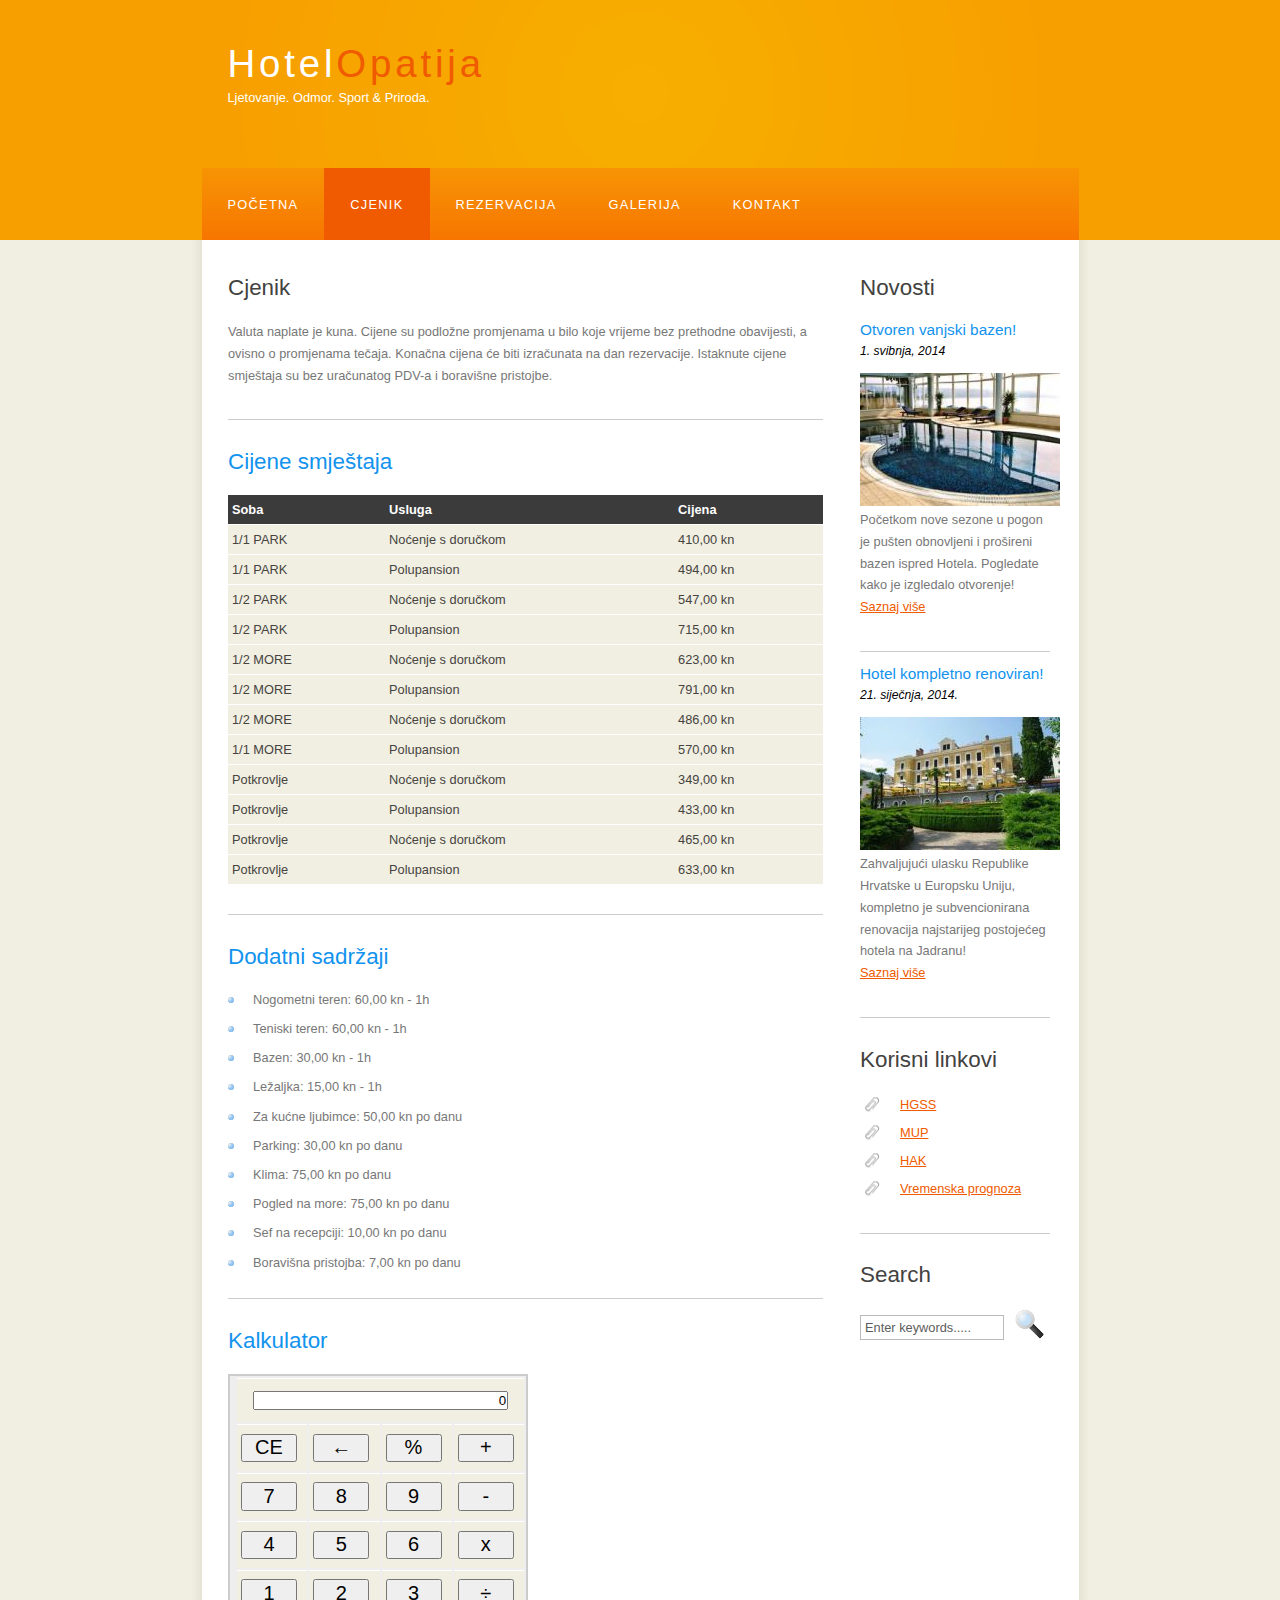
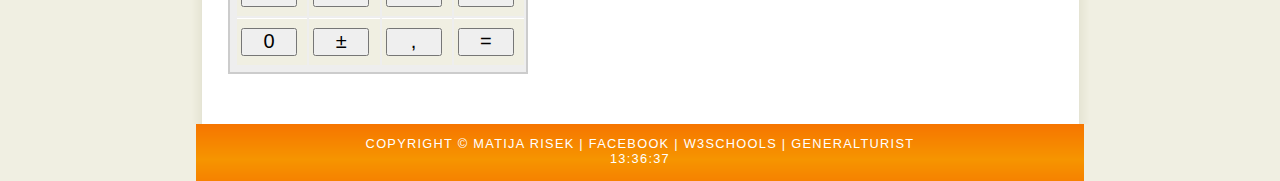
<file: cjenik.html>
﻿<!DOCTYPE HTML>
<html>

<head>
    <title>Hotel Opatija</title>
    <meta name="author" content="Matija Risek" />
    <meta name="description" content="Hotel Opatija" />
    <meta name="keywords" content="Hrvatska, Opatija, hotel, Jadransko more, ljetovanje, turizam" />
    <meta name="designer" content="Risek Design" />
    <meta http-equiv="Content-Type" content="text/html; charset=UTF-8" />
    <script type="text/javascript" src="style/js.js"></script>
    <link rel="stylesheet" type="text/css" href="style/style.css" title="style" />
</head>

<body onload="startTime()">
  <div id="main">
    <div id="header">
      <div id="logo">
        <div id="logo_text">
          <!-- class="logo_colour", allows you to change the colour of the text -->
          <h1><a href="index.html">Hotel<span class="logo_colour">Opatija</span></a></h1>
          <h2>Ljetovanje. Odmor. Sport & Priroda.</h2>
        </div>
      </div>
      <div id="menubar">
        <ul id="menu">
          <!-- put class="selected" in the li tag for the selected page - to highlight which page you're on -->
          <li><a href="index.html">Početna</a></li>
          <li class="selected"><a href="cjenik.html">Cjenik</a></li>
          <li><a href="rezervacija.html">Rezervacija</a></li>
          <li><a href="galerija.html">Galerija</a></li>
          <li><a href="kontakt.html">Kontakt</a></li>
        </ul>
      </div>
    </div>
    <div id="content_header"></div>
    <div id="site_content">
        <div class="sidebar">
            <!-- insert your sidebar items here -->

            <h3>Novosti</h3>
            <h4>Otvoren vanjski bazen!</h4>
            <h5>1. svibnja, 2014</h5>
            <span class="left"><img src="style/bazen.jpg" alt="example graphic" /></span>
            <p>Početkom nove sezone u pogon je pušten obnovljeni i prošireni bazen ispred Hotela. Pogledate kako je izgledalo otvorenje!<br /><a href="#" onclick="openWin();return false">Saznaj više</a></p>
            <hr />

            <h4>Hotel kompletno renoviran!</h4>
            <h5>21. siječnja, 2014.</h5>
            <span class="left"><img src="style/hotel.jpg" alt="example graphic" /></span>
            <p>Zahvaljujući ulasku Republike Hrvatske u Europsku Uniju, kompletno je subvencionirana renovacija najstarijeg postojećeg hotela na Jadranu!<br /><a href="#" onclick="openWin();return false">Saznaj više</a></p>
            <hr />

            <h3>Korisni linkovi</h3>
            <ul>
                <li><a href="http://www.gss.hr/">HGSS</a></li>
                <li><a href="http://www.mup.hr/">MUP</a></li>
                <li><a href="http://www.hak.hr/">HAK</a></li>
                <li><a href="http://www.meteo-info.hr/grad/opatija">Vremenska prognoza</a></li>
            </ul>
            <hr />

            <h3>Search</h3>
            <form method="post" action="#" id="search_form">
                <p>
                    <input class="search" type="text" name="search_field" value="Enter keywords....." />
                    <input name="search" type="image" style="border: 0; margin: 0 0 -9px 5px;" src="style/search.png" alt="Search" title="Search" />
                </p>
            </form>

        </div>

        <div id="content">
            <!-- insert the page content here -->
            <h1>Cjenik</h1>
            <p>Valuta naplate je kuna. Cijene su podložne promjenama u bilo koje vrijeme bez prethodne obavijesti, a ovisno o promjenama tečaja. Konačna cijena će biti izračunata na dan rezervacije. Istaknute cijene smještaja su bez uračunatog PDV-a i boravišne pristojbe.</p>

            <hr />
            <h2>Cijene smještaja</h2>
            <table style="width:100%; border-spacing:0;">
                <tr><th>Soba</th><th>Usluga</th><th>Cijena</th></tr>
                <tr><td>1/1 PARK</td><td>Noćenje s doručkom</td><td>410,00 kn</td></tr>
                <tr><td>1/1 PARK</td><td>Polupansion</td><td>494,00 kn</td></tr>
                <tr><td>1/2 PARK</td><td>Noćenje s doručkom</td><td>547,00 kn</td></tr>
                <tr><td>1/2 PARK</td><td>Polupansion</td><td>715,00 kn</td></tr>
                <tr><td>1/2 MORE</td><td>Noćenje s doručkom</td><td>623,00 kn</td></tr>
                <tr><td>1/2 MORE</td><td>Polupansion</td><td>791,00 kn</td></tr>
                <tr><td>1/2 MORE</td><td>Noćenje s doručkom</td><td>486,00 kn</td></tr>
                <tr><td>1/1 MORE</td><td>Polupansion</td><td>570,00 kn</td></tr>
                <tr><td>Potkrovlje</td><td>Noćenje s doručkom</td><td>349,00 kn</td></tr>
                <tr><td>Potkrovlje</td><td>Polupansion</td><td>433,00 kn</td></tr>
                <tr><td>Potkrovlje</td><td>Noćenje s doručkom</td><td>465,00 kn</td></tr>
                <tr><td>Potkrovlje</td><td>Polupansion</td><td>633,00 kn</td></tr>
            </table>

            <hr />
            <h2>Dodatni sadržaji</h2>
            <ul>
                <li>Nogometni teren: 60,00 kn - 1h</li>
                <li>Teniski teren: 60,00 kn - 1h</li>
                <li>Bazen: 30,00 kn - 1h</li>
                <li>Ležaljka: 15,00 kn - 1h</li>
                <li>Za kućne ljubimce: 50,00 kn po danu</li>
                <li>Parking: 30,00 kn po danu</li>
                <li>Klima: 75,00 kn po danu</li>
                <li>Pogled na more: 75,00 kn po danu</li>
                <li>Sef na recepciji: 10,00 kn po danu</li>
                <li>Boravišna pristojba: 7,00 kn po danu</li>
            </ul>

            <hr />
            <h2>Kalkulator</h2>

            <!-- Kalkulator - JavaScript -->
            <table class="calculator" id="calc">
                <tr>
                    <td colspan="4" class="calc_td_result">
                        <input type="text" readonly="readonly" name="calc_result" id="calc_result" class="calc_result" onkeydown="javascript:key_detect_calc('calc',event);" />
                    </td>
                </tr>
                <tr>
                    <td class="calc_td_btn">
                        <input type="button" class="calc_btn" value="CE" onclick="javascript:f_calc('calc','ce');" />
                    </td>
                    <td class="calc_td_btn">
                        <input type="button" class="calc_btn" value="&larr;" onclick="javascript:f_calc('calc','nbs');" />
                    </td>
                    <td class="calc_td_btn">
                        <input type="button" class="calc_btn" value="%" onclick="javascript:f_calc('calc','%');" />
                    </td>
                    <td class="calc_td_btn">
                        <input type="button" class="calc_btn" value="+" onclick="javascript:f_calc('calc','+');" />
                    </td>
                </tr>
                <tr>
                    <td class="calc_td_btn">
                        <input type="button" class="calc_btn" value="7" onclick="javascript:add_calc('calc',7);" />
                    </td>
                    <td class="calc_td_btn">
                        <input type="button" class="calc_btn" value="8" onclick="javascript:add_calc('calc',8);" />
                    </td>
                    <td class="calc_td_btn">
                        <input type="button" class="calc_btn" value="9" onclick="javascript:add_calc('calc',9);" />
                    </td>
                    <td class="calc_td_btn">
                        <input type="button" class="calc_btn" value="-" onclick="javascript:f_calc('calc','-');" />
                    </td>
                </tr>
                <tr>
                    <td class="calc_td_btn">
                        <input type="button" class="calc_btn" value="4" onclick="javascript:add_calc('calc',4);" />
                    </td>
                    <td class="calc_td_btn">
                        <input type="button" class="calc_btn" value="5" onclick="javascript:add_calc('calc',5);" />
                    </td>
                    <td class="calc_td_btn">
                        <input type="button" class="calc_btn" value="6" onclick="javascript:add_calc('calc',6);" />
                    </td>
                    <td class="calc_td_btn">
                        <input type="button" class="calc_btn" value="x" onclick="javascript:f_calc('calc','*');" />
                    </td>
                </tr>
                <tr>
                    <td class="calc_td_btn">
                        <input type="button" class="calc_btn" value="1" onclick="javascript:add_calc('calc',1);" />
                    </td>
                    <td class="calc_td_btn">
                        <input type="button" class="calc_btn" value="2" onclick="javascript:add_calc('calc',2);" />
                    </td>
                    <td class="calc_td_btn">
                        <input type="button" class="calc_btn" value="3" onclick="javascript:add_calc('calc',3);" />
                    </td>
                    <td class="calc_td_btn">
                        <input type="button" class="calc_btn" value="&divide;" onclick="javascript:f_calc('calc','');" />
                    </td>
                </tr>
                <tr>
                    <td class="calc_td_btn">
                        <input type="button" class="calc_btn" value="0" onclick="javascript:add_calc('calc',0);" />
                    </td>
                    <td class="calc_td_btn">
                        <input type="button" class="calc_btn" value="&plusmn;" onclick="javascript:f_calc('calc','+-');" />
                    </td>
                    <td class="calc_td_btn">
                        <input type="button" class="calc_btn" value="," onclick="javascript:add_calc('calc','.');" />
                    </td>
                    <td class="calc_td_btn">
                        <input type="button" class="calc_btn" value="=" onclick="javascript:f_calc('calc','=');" />
                    </td>
                </tr>
            </table>
            <script type="text/javascript">
                document.getElementById('calc').onload = init_calc('calc');
            </script>


        </div>
    </div>
    <div id="content_footer"></div>
    <div id="footer">
        Copyright &copy; Matija Risek | <a href="https://www.facebook.com/matija.risek">Facebook</a> | <a href="http://www.w3schools.com/">W3Schools</a> | <a href="http://www.general-turist.com/">GeneralTurist</a><div id="txt"></div>
    </div>
  </div>
</body>
</html>
</file>
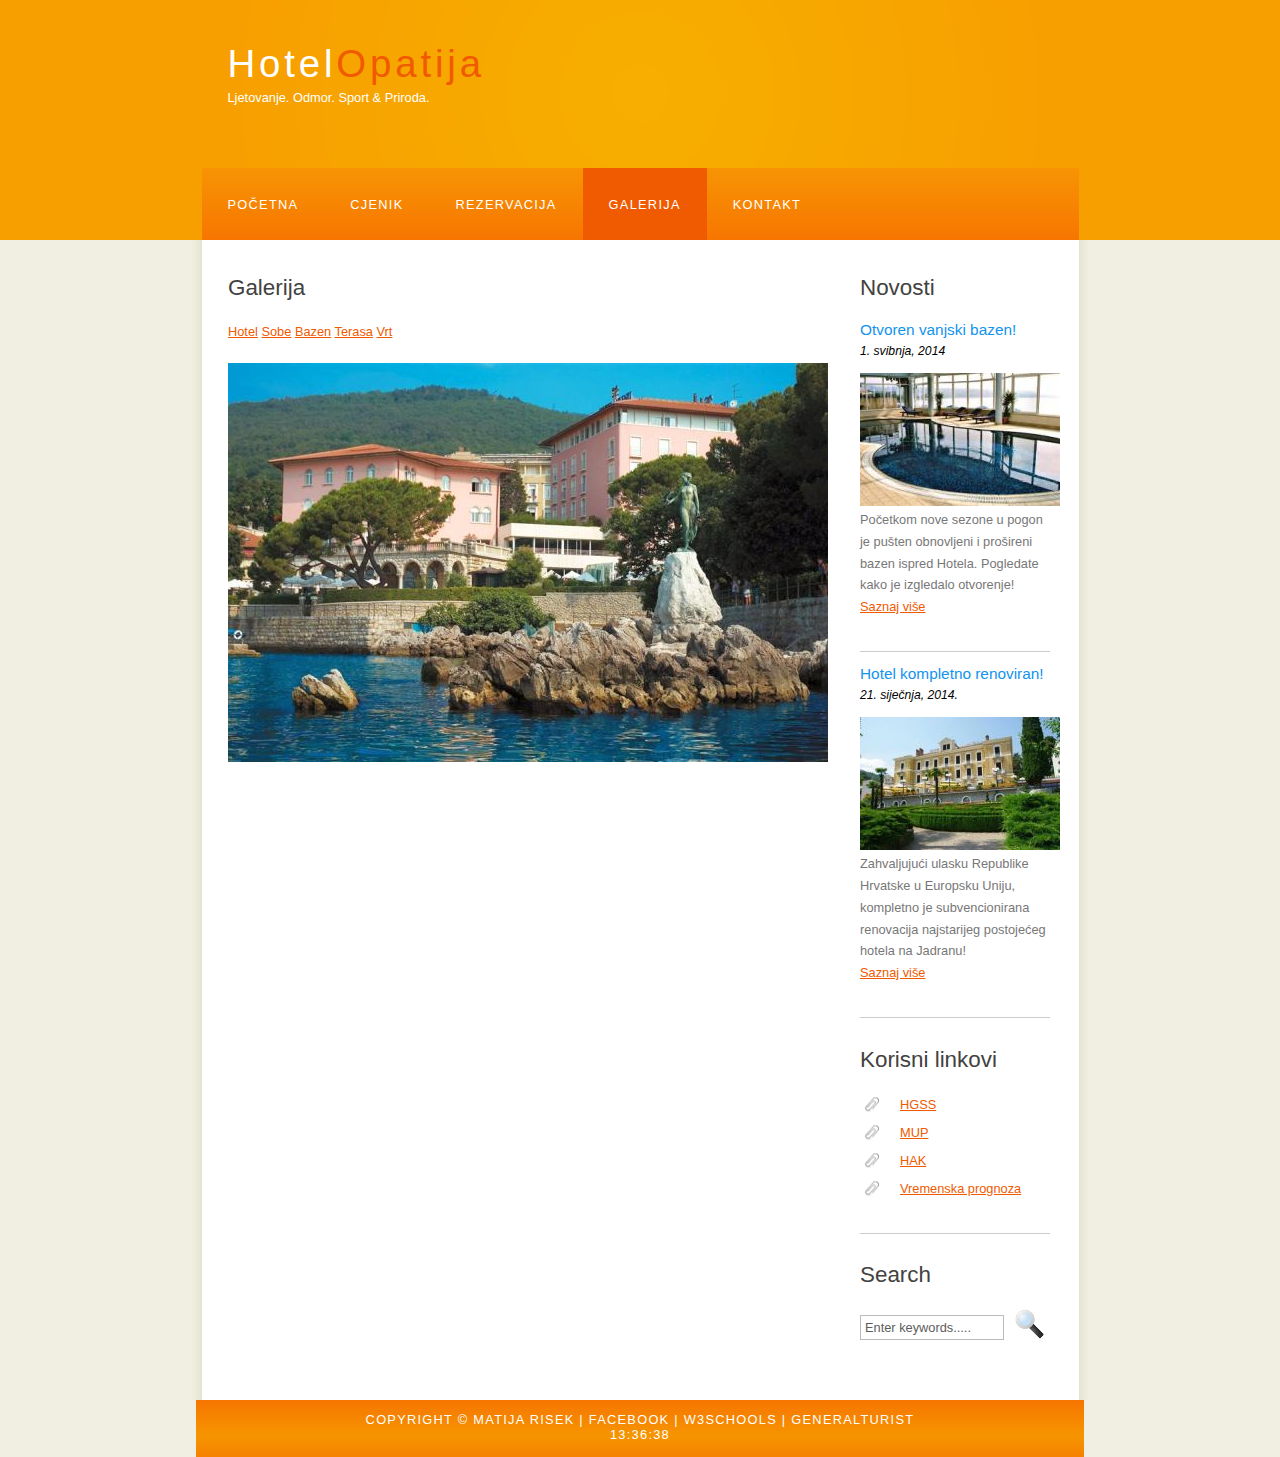
<file: galerija.html>
﻿<!DOCTYPE HTML>
<html>

<head>
  <title>Hotel Opatija</title>
  <meta name="author" content="Matija Risek" />
  <meta name="description" content="Hotel Opatija" />
  <meta name="keywords" content="Hrvatska, Opatija, hotel, Jadransko more, ljetovanje, turizam" />
  <meta name="designer" content="Risek Design" />
  <meta http-equiv="Content-Type" content="text/html; charset=UTF-8" />
  <script type="text/javascript" src="style/js.js"></script>
  <link rel="stylesheet" type="text/css" href="style/style.css" title="style" />
</head>

<body onload="startTime()">
  <div id="main">
    <div id="header">
      <div id="logo">
        <div id="logo_text">
          <!-- class="logo_colour", allows you to change the colour of the text -->
          <h1><a href="index.html">Hotel<span class="logo_colour">Opatija</span></a></h1>
          <h2>Ljetovanje. Odmor. Sport & Priroda.</h2>
        </div>
      </div>
      <div id="menubar">
        <ul id="menu">
          <!-- put class="selected" in the li tag for the selected page - to highlight which page you're on -->
          <li><a href="index.html">Početna</a></li>
          <li><a href="cjenik.html">Cjenik</a></li>
          <li><a href="rezervacija.html">Rezervacija</a></li>
          <li class="selected"><a href="galerija.html">Galerija</a></li>
          <li><a href="kontakt.html">Kontakt</a></li>
        </ul>
      </div>
    </div>
    <div id="content_header"></div>
    <div id="site_content">
        <div class="sidebar">
            <!-- insert your sidebar items here -->

            <h3>Novosti</h3>
            <h4>Otvoren vanjski bazen!</h4>
            <h5>1. svibnja, 2014</h5>
            <span class="left"><img src="style/bazen.jpg" alt="example graphic" /></span>
            <p>Početkom nove sezone u pogon je pušten obnovljeni i prošireni bazen ispred Hotela. Pogledate kako je izgledalo otvorenje!<br /><a href="#" onclick="openWin();return false">Saznaj više</a></p>
            <hr />

            <h4>Hotel kompletno renoviran!</h4>
            <h5>21. siječnja, 2014.</h5>
            <span class="left"><img src="style/hotel.jpg" alt="example graphic" /></span>
            <p>Zahvaljujući ulasku Republike Hrvatske u Europsku Uniju, kompletno je subvencionirana renovacija najstarijeg postojećeg hotela na Jadranu!<br /><a href="#" onclick="openWin();return false">Saznaj više</a></p>
            <hr />

            <h3>Korisni linkovi</h3>
            <ul>
                <li><a href="http://www.gss.hr/">HGSS</a></li>
                <li><a href="http://www.mup.hr/">MUP</a></li>
                <li><a href="http://www.hak.hr/">HAK</a></li>
                <li><a href="http://www.meteo-info.hr/grad/opatija">Vremenska prognoza</a></li>
            </ul>
            <hr />

            <h3>Search</h3>
            <form method="post" action="#" id="search_form">
                <p>
                    <input class="search" type="text" name="search_field" value="Enter keywords....." />
                    <input name="search" type="image" style="border: 0; margin: 0 0 -9px 5px;" src="style/search.png" alt="Search" title="Search" />
                </p>
            </form>

        </div>

        <div id="content">
            <!-- insert the page content here -->
            <h1>Galerija</h1>
            <p>
                <script type="text/javascript"
                        src="http://slideshow.triptracker.net/slide.js"></script>
                <script type="text/javascript">
<!--
  var izvana = new PhotoViewer();
  izvana.add('style/izvana1.jpg');
  izvana.add('style/izvana2.jpg');
  izvana.add('style/izvana3.jpg');
  izvana.add('style/izvana4.jpg');
  izvana.add('style/izvana5.jpg');

  var interijer = new PhotoViewer();
  interijer.add('style/unutra1.jpg');
  interijer.add('style/unutra2.jpg');
  interijer.add('style/unutra3.jpg');
  interijer.add('style/unutra4.jpg');
  interijer.add('style/unutra5.jpg');

  var bazen = new PhotoViewer();
  bazen.add('style/bazen1.jpg');
  bazen.add('style/bazen2.jpg');
  bazen.add('style/bazen3.jpg');
  bazen.add('style/bazen4.jpg');
  bazen.add('style/bazen5.jpg');

  var terasa = new PhotoViewer();
  terasa.add('style/terasa1.jpg');
  terasa.add('style/terasa2.jpg');
  terasa.add('style/terasa3.jpg');
  terasa.add('style/terasa4.jpg');
  terasa.add('style/terasa5.jpg');

  var vrt = new PhotoViewer();
  vrt.add('style/vrt1.jpg');
  vrt.add('style/vrt2.jpg');
  vrt.add('style/vrt3.jpg');
  vrt.add('style/vrt4.jpg');
  vrt.add('style/vrt5.jpg');

//--></script>
                <a href="javascript:void(izvana.show(0))">Hotel</a>
                <a href="javascript:void(interijer.show(0))">Sobe</a>
                <a href="javascript:void(bazen.show(0))">Bazen</a>
                <a href="javascript:void(terasa.show(0))">Terasa</a>
                <a href="javascript:void(vrt.show(0))">Vrt</a>

            </p>

            <span class="left"><img src="style/kip.jpg" alt="example graphic" /></span>

        </div>
    </div>
    <div id="content_footer"></div>
    <div id="footer">
        Copyright &copy; Matija Risek | <a href="https://www.facebook.com/matija.risek">Facebook</a> | <a href="http://www.w3schools.com/">W3Schools</a> | <a href="http://www.general-turist.com/">GeneralTurist</a><div id="txt"></div>
    </div>
  </div>
</body>
</html>
</file>
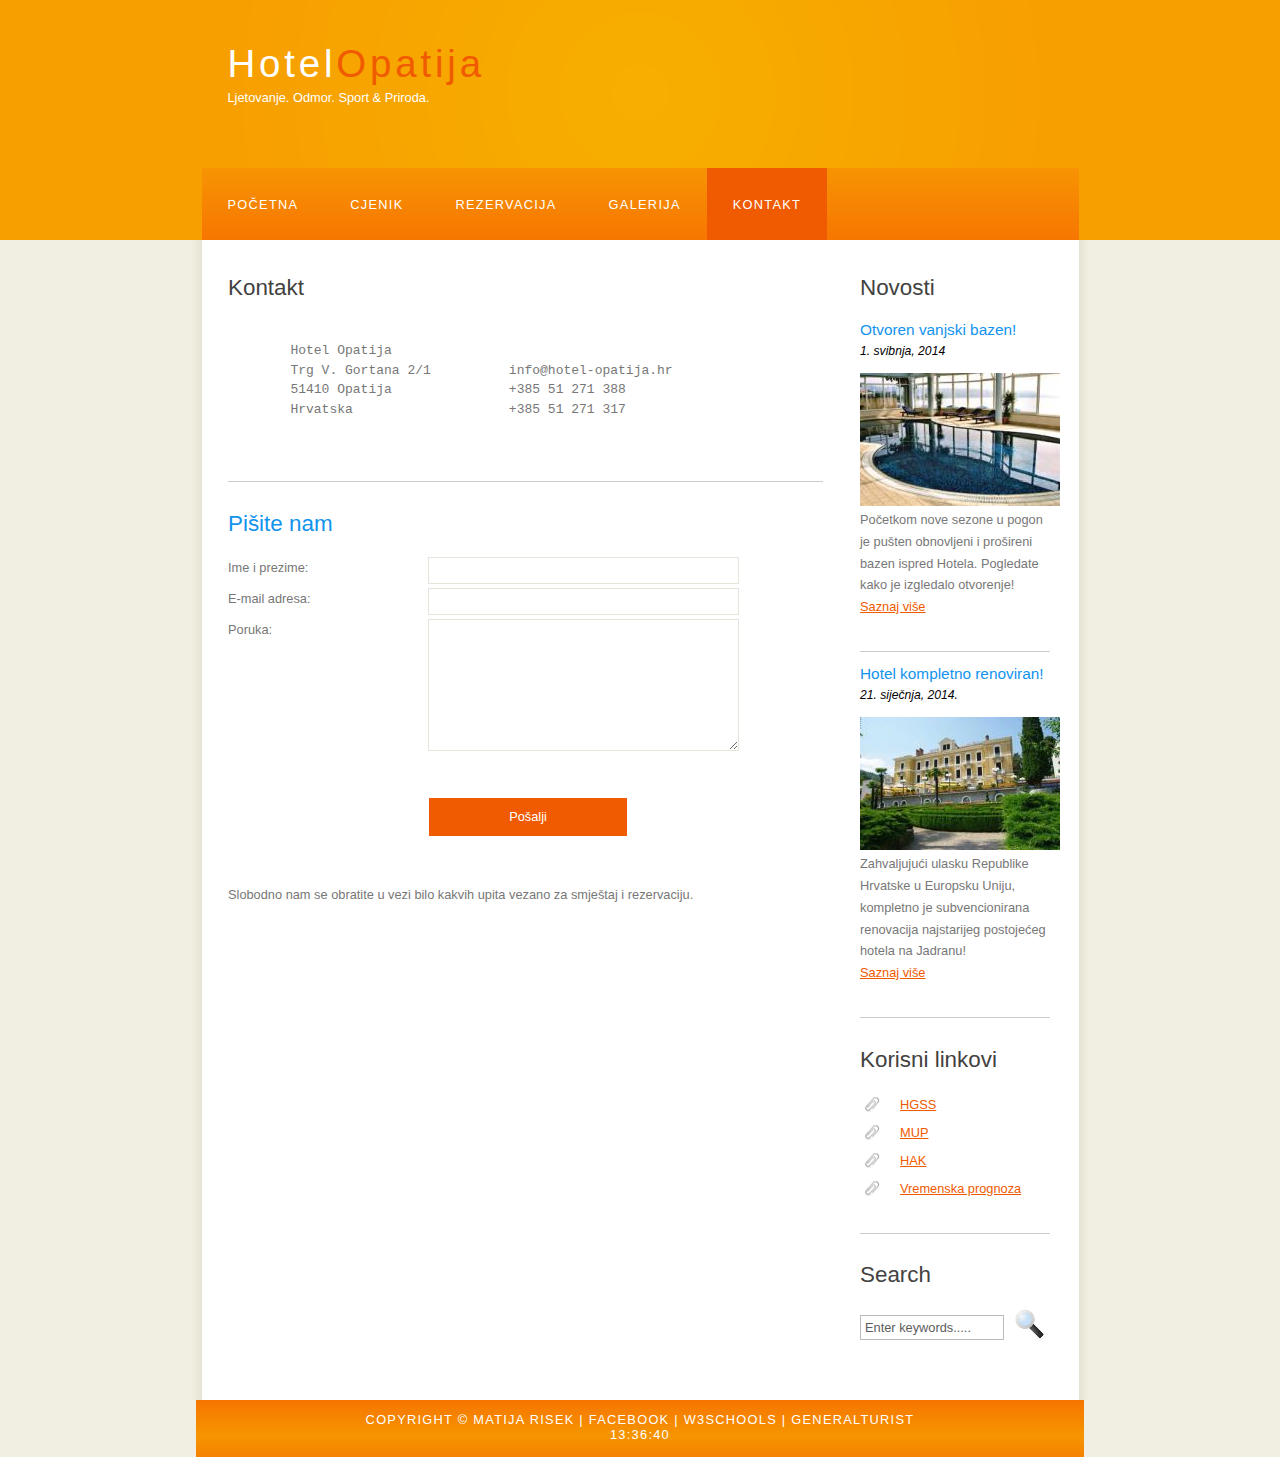
<file: kontakt.html>
﻿<!DOCTYPE HTML>
<html>

<head>
    <title>Hotel Opatija</title>
    <meta name="author" content="Matija Risek" />
    <meta name="description" content="Hotel Opatija" />
    <meta name="keywords" content="Hrvatska, Opatija, hotel, Jadransko more, ljetovanje, turizam" />
    <meta name="designer" content="Risek Design" />
    <meta http-equiv="Content-Type" content="text/html; charset=UTF-8" />
    <script type="text/javascript" src="style/js.js"></script>
    <link rel="stylesheet" type="text/css" href="style/style.css" title="style" />
</head>

<body onload="startTime()">
    <div id="main">
        <div id="header">
            <div id="logo">
                <div id="logo_text">
                    <!-- class="logo_colour", allows you to change the colour of the text -->
                    <h1><a href="index.html">Hotel<span class="logo_colour">Opatija</span></a></h1>
                    <h2>Ljetovanje. Odmor. Sport & Priroda.</h2>
                </div>
            </div>
            <div id="menubar">
                <ul id="menu">
                    <!-- put class="selected" in the li tag for the selected page - to highlight which page you're on -->
                    <li><a href="index.html">Početna</a></li>
                    <li><a href="cjenik.html">Cjenik</a></li>
                    <li><a href="rezervacija.html">Rezervacija</a></li>
                    <li><a href="galerija.html">Galerija</a></li>
                    <li class="selected"><a href="kontakt.html">Kontakt</a></li>
                </ul>
            </div>
        </div>
        <div id="content_header"></div>
        <div id="site_content">
            <div class="sidebar">
                <!-- insert your sidebar items here -->

                <h3>Novosti</h3>
                <h4>Otvoren vanjski bazen!</h4>
                <h5>1. svibnja, 2014</h5>
                <span class="left"><img src="style/bazen.jpg" alt="example graphic" /></span>
                <p>Početkom nove sezone u pogon je pušten obnovljeni i prošireni bazen ispred Hotela. Pogledate kako je izgledalo otvorenje!<br /><a href="#" onclick="openWin();return false">Saznaj više</a></p>
                <hr />

                <h4>Hotel kompletno renoviran!</h4>
                <h5>21. siječnja, 2014.</h5>
                <span class="left"><img src="style/hotel.jpg" alt="example graphic" /></span>
                <p>Zahvaljujući ulasku Republike Hrvatske u Europsku Uniju, kompletno je subvencionirana renovacija najstarijeg postojećeg hotela na Jadranu!<br /><a href="#" onclick="openWin();return false">Saznaj više</a></p>
                <hr />

                <h3>Korisni linkovi</h3>
                <ul>
                    <li><a href="http://www.gss.hr/">HGSS</a></li>
                    <li><a href="http://www.mup.hr/">MUP</a></li>
                    <li><a href="http://www.hak.hr/">HAK</a></li>
                    <li><a href="http://www.meteo-info.hr/grad/opatija">Vremenska prognoza</a></li>
                </ul>
                <hr />

                <h3>Search</h3>
                <form method="post" action="#" id="search_form">
                    <p>
                        <input class="search" type="text" name="search_field" value="Enter keywords....." />
                        <input name="search" type="image" style="border: 0; margin: 0 0 -9px 5px;" src="style/search.png" alt="Search" title="Search" />
                    </p>
                </form>


            </div>

            <div id="content">
                <!-- insert the page content here -->
                <h1>Kontakt</h1>
                <p>
                    <pre>
        Hotel Opatija
        Trg V. Gortana 2/1          info@hotel-opatija.hr
        51410 Opatija               +385 51 271 388
        Hrvatska                    +385 51 271 317    
                </pre>
                </p>
                <hr />
                <h2>Pišite nam</h2>
                <form name="kontaktForma" onsubmit="return validacijaKontaktForma()" action="MAILTO:mrisek@net.hr" method="post" enctype="text/plain">
                    <div class="form_settings">
                        <p><span>Ime i prezime:</span><input class="contact" type="text" name="imeIprezime" value="" /></p>
                        <p><span>E-mail adresa:</span><input class="contact" type="text" name="email" value="" /></p>
                        <p><span>Poruka:</span><textarea class="contact textarea" rows="8" cols="50" name="poruka"></textarea></p>
                        <p style="padding-top: 15px"><span>&nbsp;</span><input class="submit" type="submit" name="contact_submitted" value="Pošalji" /></p>
                    </div>
                </form>
                <p><br /><br />Slobodno nam se obratite u vezi bilo kakvih upita vezano za smještaj i rezervaciju.</p>

            </div>
        </div>
        <div id="content_footer"></div>
        <div id="footer">
            Copyright &copy; Matija Risek | <a href="https://www.facebook.com/matija.risek">Facebook</a> | <a href="http://www.w3schools.com/">W3Schools</a> | <a href="http://www.general-turist.com/">GeneralTurist</a><div id="txt"></div>
        </div>
    </div>
</body>
</html>
</file>
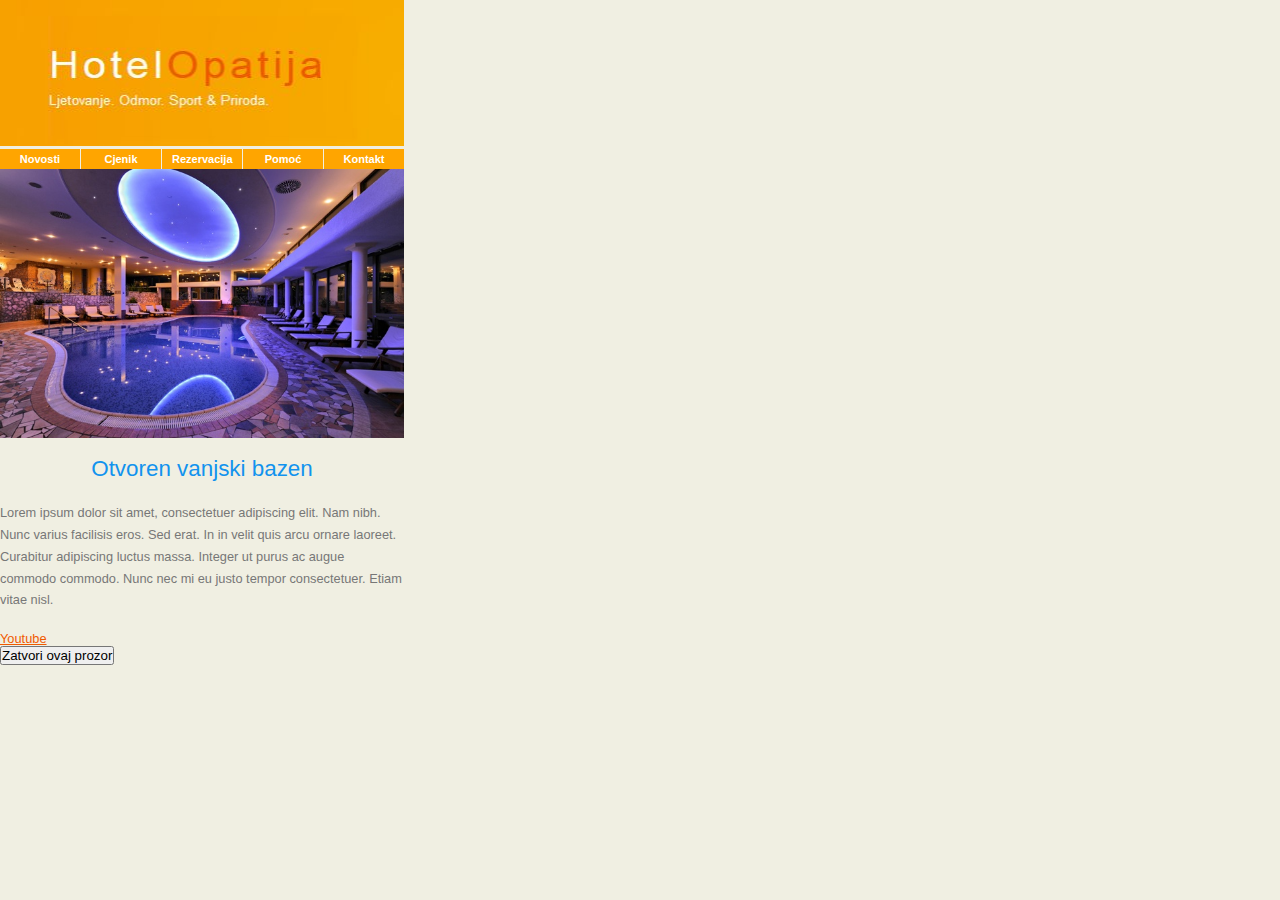
<file: popup.html>
﻿<!DOCTYPE HTML>

<html>
<head>
    <title>Hotel Opatija</title>
    <meta name="author" content="Matija Risek" />
    <meta name="description" content="Hotel Opatija" />
    <meta name="keywords" content="Hrvatska, Opatija, hotel, Jadransko more, ljetovanje, turizam" />
    <meta name="designer" content="Risek Design" />
    <meta http-equiv="Content-Type" content="text/html; charset=UTF-8" />
    <script type="text/javascript" src="style/js.js"></script>
    <link rel="stylesheet" type="text/css" href="style/style.css" title="style" />
</head>

<body onload="randomLink()">
    <img border="0" src="style/popupheader.jpg" alt="popupheader" width="404" height="146" />

    <ul id="sddm">
        <li>
            <a href="#"
               onmouseover="mopen('m1')"
               onmouseout="mclosetime()">Novosti</a>
            <div id="m1"
                 onmouseover="mcancelclosetime()"
                 onmouseout="mclosetime()">
                <a href="http://www.google.hr/">Novo</a>
                <a href="http://www.index.hr/">Staro</a>
                <a href="http://www.net.hr/">Arhiva</a>
            </div>
        </li>

        <li>
            <a href="#"
               onmouseover="mopen('m2')"
               onmouseout="mclosetime()">Cjenik</a>
            <div id="m2"
                 onmouseover="mcancelclosetime()"
                 onmouseout="mclosetime()">
                <a href="#">Tečaj</a>
                <a href="#">Sezona</a>
                <a href="#">Prehrana</a>
                <a href="#">Bazen</a>
            </div>
        </li>

        <li>
        <a href="#"
           onmouseover="mopen('m3')"
           onmouseout="mclosetime()">Rezervacija</a>
        <div id="m3"
             onmouseover="mcancelclosetime()"
             onmouseout="mclosetime()">
            <a href="#">Akcije</a>
            <a href="#">Formular</a>
            <a href="#">Kalkulator</a>
        </div>
        </li>


        <li>
            <a href="#"
               onmouseover="mopen('m4')"
               onmouseout="mclosetime()">Pomoć</a>
            <div id="m4"
                 onmouseover="mcancelclosetime()"
                 onmouseout="mclosetime()">
                <a href="#">Upute</a>
                <a href="#">Pravila</a>
                <a href="#">Sistem</a>
            </div>
        </li>

        <li>
            <a href="#"
               onmouseover="mopen('m5')"
               onmouseout="mclosetime()">Kontakt</a>
            <div id="m5"
                 onmouseover="mcancelclosetime()"
                 onmouseout="mclosetime()">
                <a href="#">Gazda</a>
                <a href="#">Održavanje</a>
                <a href="#">E-mail</a>
            </div>
        </li>

    </ul>
    <div style="clear:both"></div>


    <div style="width:404px">
        <img border="0" src="style/bazen3.jpg" alt="opatija" width="404" />
        <h2 align="center">Otvoren vanjski bazen</h2>
        <p>
            Lorem ipsum dolor sit amet, consectetuer adipiscing elit. Nam nibh. Nunc varius facilisis eros. Sed erat. In in velit quis arcu ornare laoreet. Curabitur adipiscing luctus massa. Integer ut purus ac augue commodo commodo. Nunc nec mi eu justo tempor consectetuer. Etiam vitae nisl.
            <div id="link"></div>
            <button onclick="closeWin()">Zatvori ovaj prozor</button>

        </p>
    </div>

</body>
</html>
</file>
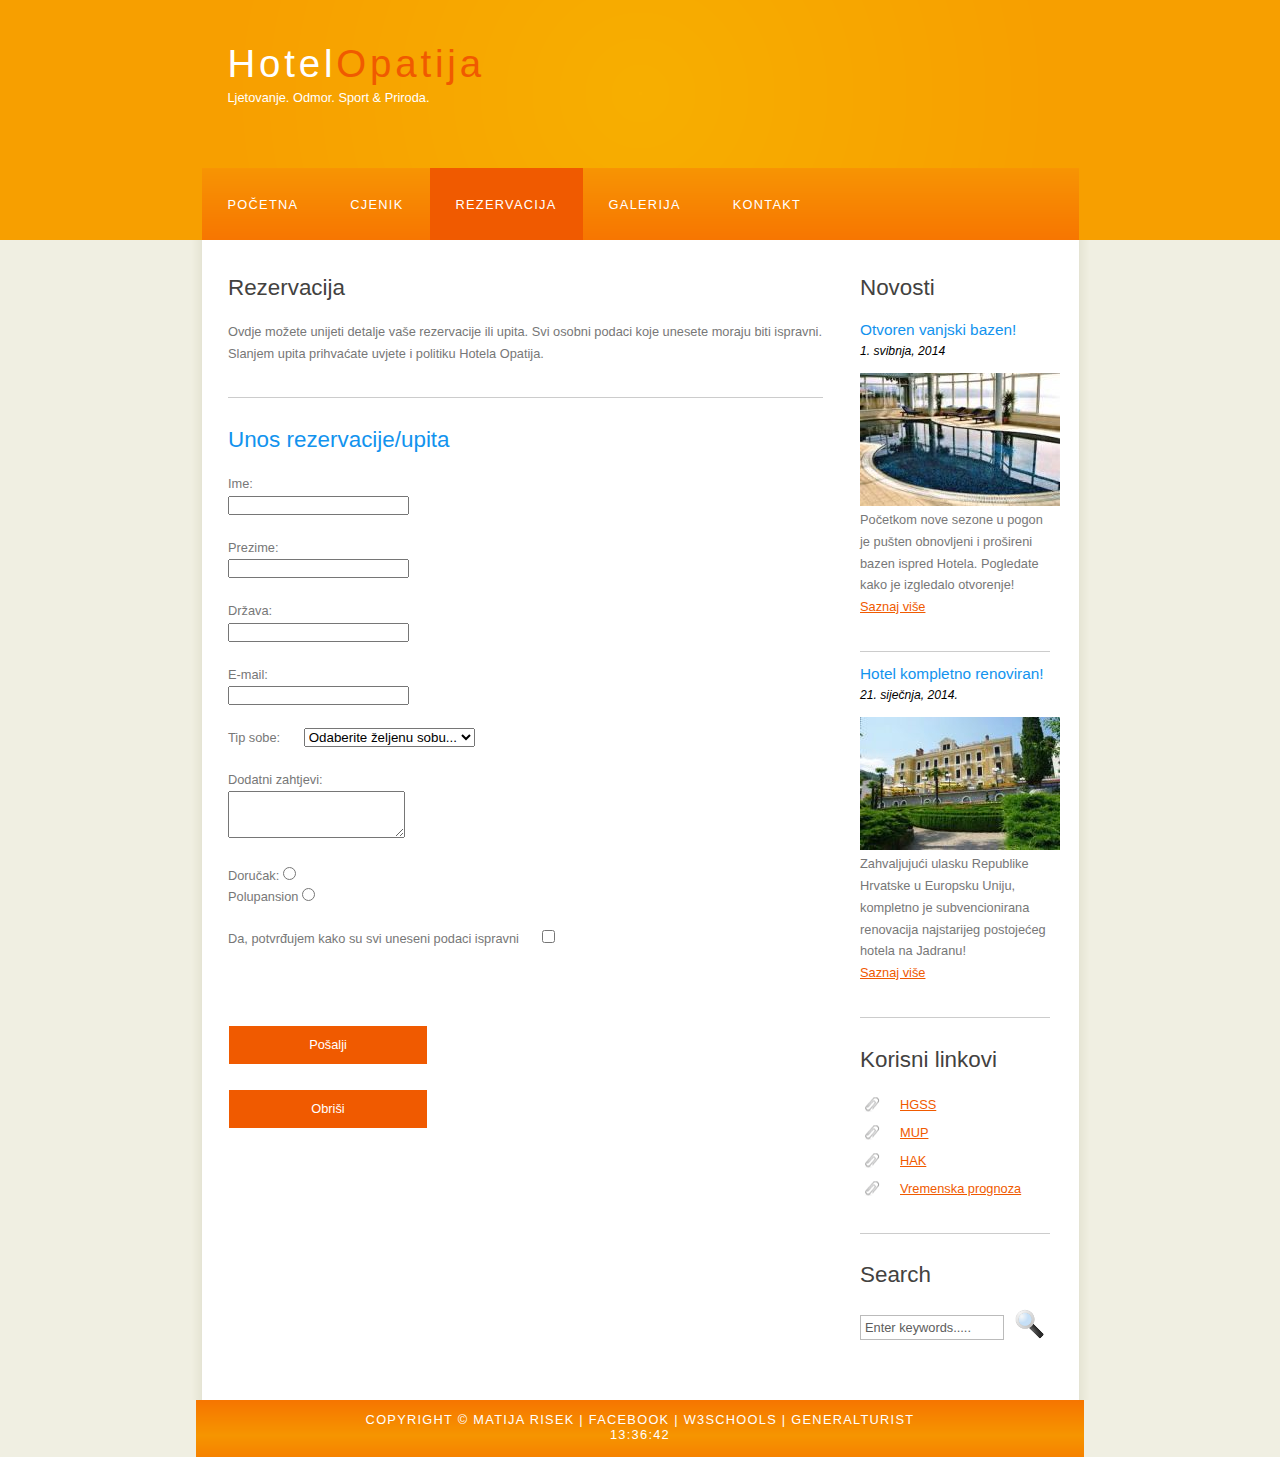
<file: rezervacija.html>
﻿<!DOCTYPE HTML>
<html>

<head>
    <title>Hotel Opatija</title>
    <meta name="author" content="Matija Risek" />
    <meta name="description" content="Hotel Opatija" />
    <meta name="keywords" content="Hrvatska, Opatija, hotel, Jadransko more, ljetovanje, turizam" />
    <meta name="designer" content="Risek Design" />
    <meta http-equiv="Content-Type" content="text/html; charset=UTF-8" />
    <script type="text/javascript" src="style/js.js"></script>
    <link rel="stylesheet" type="text/css" href="style/style.css" title="style" />
</head>

<body onload="startTime()">
  <div id="main">
    <div id="header">
      <div id="logo">
        <div id="logo_text">
          <!-- class="logo_colour", allows you to change the colour of the text -->
          <h1><a href="index.html">Hotel<span class="logo_colour">Opatija</span></a></h1>
          <h2>Ljetovanje. Odmor. Sport & Priroda.</h2>
        </div>
      </div>
      <div id="menubar">
        <ul id="menu">
          <!-- put class="selected" in the li tag for the selected page - to highlight which page you're on -->
          <li><a href="index.html">Početna</a></li>
          <li><a href="cjenik.html">Cjenik</a></li>
          <li class="selected"><a href="rezervacija.html">Rezervacija</a></li>
          <li><a href="galerija.html">Galerija</a></li>
          <li><a href="kontakt.html">Kontakt</a></li>
        </ul>
      </div>
    </div>
    <div id="content_header"></div>
    <div id="site_content">
        <div class="sidebar">
            <!-- insert your sidebar items here -->

            <h3>Novosti</h3>
            <h4>Otvoren vanjski bazen!</h4>
            <h5>1. svibnja, 2014</h5>
            <span class="left"><img src="style/bazen.jpg" alt="example graphic" /></span>
            <p>Početkom nove sezone u pogon je pušten obnovljeni i prošireni bazen ispred Hotela. Pogledate kako je izgledalo otvorenje!<br /><a href="#" onclick="openWin();return false">Saznaj više</a></p>
            <hr />

            <h4>Hotel kompletno renoviran!</h4>
            <h5>21. siječnja, 2014.</h5>
            <span class="left"><img src="style/hotel.jpg" alt="example graphic" /></span>
            <p>Zahvaljujući ulasku Republike Hrvatske u Europsku Uniju, kompletno je subvencionirana renovacija najstarijeg postojećeg hotela na Jadranu!<br /><a href="#" onclick="openWin();return false">Saznaj više</a></p>
            <hr />

            <h3>Korisni linkovi</h3>
            <ul>
                <li><a href="http://www.gss.hr/">HGSS</a></li>
                <li><a href="http://www.mup.hr/">MUP</a></li>
                <li><a href="http://www.hak.hr/">HAK</a></li>
                <li><a href="http://www.meteo-info.hr/grad/opatija">Vremenska prognoza</a></li>
            </ul>
            <hr />

            <h3>Search</h3>
            <form method="post" action="#" id="search_form">
                <p>
                    <input class="search" type="text" name="search_field" value="Enter keywords....." />
                    <input name="search" type="image" style="border: 0; margin: 0 0 -9px 5px;" src="style/search.png" alt="Search" title="Search" />
                </p>
            </form>

        </div>

        <div id="content">
            <!-- insert the page content here -->
            <h1>Rezervacija</h1>
            <p>
                Ovdje možete unijeti detalje vaše rezervacije ili upita.
                Svi osobni podaci koje unesete moraju biti ispravni.
                Slanjem upita prihvaćate uvjete i politiku Hotela Opatija.
            </p>

            <hr />
            <h2>Unos rezervacije/upita</h2>

                <form name="myForm" onsubmit="return validateForm()" action="mailto:mrisek@net.hr" method="post">
                   

                        <p>
                            <!-- Ime, prezime, itd... -->
                            Ime:<br />
                            </><input type="text" name="fIme"><br />
                        </p>

                        <p>
                            Prezime:<br />
                            <input type="text" name="fPrezime"><br />
                        </p>

                        <p>
                            Država:<br />
                            <input type="text" name="fDrzava"><br />
                        </p>

                        <p>
                            E-mail:<br />
                            <input type="text" name="mail" /><br />
                        </p>



                        <p>
                            <!-- Izbornik -->
                            Tip sobe:
                            <span class="tab"></span>
                            <select size="1" name="fTipSobe">
                                <option value="">Odaberite željenu sobu...</option>
                                <option value="2"> 1/1 Park </option>
                                <option value="3"> 1/2 Park </option>
                                <option value="4"> 1/2 More </option>
                                <option value="5"> Potkrovlje </option>
                            </select>
                        </p>



                        <p>
                            <!-- Textarea -->
                            Dodatni zahtjevi:<br />
                            <textarea rows="3" id="Datum" cols="20"></textarea>
                        </p>


                        <p>
                            <!-- Radio gumbi -->
                            Doručak:
                            <input type="radio" name="prehrana" id="dorucak" /><br />
                            Polupansion
                            <input type="radio" name="prehrana" id="polupansion" />
                        </p>



                        <p>
                            <!-- Potvrdni okvir -->
                            Da, potvrđujem kako su svi uneseni podaci ispravni
                            <span class="tab"></span>
                            <input class="checkbox" type="checkbox" id="yes" value="1" />
                        </p>

                        <p></p>



                    <div class="form_settings">
                        <p>
                            <!-- Tipke "Submit" i "Reset" -->
                            <input class="submit" name="gumb1" type="submit" value="Pošalji">

                        </p>
                        <p>
                            <input class="submit" type="reset" value="Obriši" name="gumb2" />
                        </p>
                    </div>

                </form>



</div>
    </div>


    <div id="content_footer"></div>
    <div id="footer">
        Copyright &copy; Matija Risek | <a href="https://www.facebook.com/matija.risek">Facebook</a> | <a href="http://www.w3schools.com/">W3Schools</a> | <a href="http://www.general-turist.com/">GeneralTurist</a><div id="txt"></div>
    </div>
  </div>
</body>
</html>
</file>
<file: style/style.css>
html
{ height: 100%;}

textarea p, input p {
    border: 1px solid #e5e5db;
}

*
{ margin: 0;
  padding: 0;}

body
{ font: normal .80em 'trebuchet ms', arial, sans-serif;
  background: #F0EFE2;
  color: #777;}

p
{ padding: 0 0 20px 0;
  line-height: 1.7em;}

pre
{ line-height:1.5em;
  padding: 0 0 10px 0;
  font-size:medium; }

span.tab{
    padding: 0 10px;
}

hr { display: block; height: 1px;
    border: 0; border-top: 1px solid #ccc;
    margin: 1em 0; padding: 0; }

img
{ border: 0;}

h1, h2, h3, h4, h5, h6 
{ font: normal 175% 'century gothic', arial, sans-serif;
  color: #43423F;
  margin: 0 0 15px 0;
  padding: 15px 0 5px 0;}

h2
{ font: normal 175% 'century gothic', arial, sans-serif;
  color: #1293EE;}

h4, h5, h6
{ margin: 0;
  padding: 0 0 5px 0;
  font: normal 120% arial, sans-serif;
  color: #1293EE;}

h5, h6
{ font: italic 95% arial, sans-serif;
  padding: 0 0 15px 0;
  color: #000;}

h6
{ color: #362C20;}

a, a:hover
{ outline: none;
  text-decoration: underline;
  color: #F05A00;}

a:hover
{ text-decoration: none;}

.left
{ float: left;
  width: auto;
  margin-right: 10px;}

.right
{ float: right; 
  width: auto;
  margin-left: 10px;}

.center
{ display: block;
  text-align: center;
  margin: 20px auto;}

blockquote
{ margin: 20px 0; 
  padding: 10px 20px 0 20px;
  border: 1px solid #E5E5DB;
  background: #FFF;}

ul
{ margin: 2px 0 22px 17px;}

ul li
{ list-style-type: circle;
  margin: 0 0 6px 0; 
  padding: 0 0 4px 5px;}

ol
{ margin: 8px 0 22px 20px;}

ol li
{ margin: 0 0 11px 0;}

#main, #logo, #menubar, #site_content, #footer
{ margin-left: auto; 
  margin-right: auto;}

#header
{ background: #f79f00;
  height: 240px;}

#logo
{ width: 825px;
  position: relative;
  height: 168px;
  background: #8B0073 url(logo.png) no-repeat;}

#logo #logo_text 
{ position: absolute; 
  top: 20px;
  left: 0;}

#logo h1, #logo h2
{ font: normal 300% 'century gothic', arial, sans-serif;
  border-bottom: 0;
  text-transform: none;
  margin: 0;}

#logo_text h1, #logo_text h1 a, #logo_text h1 a:hover 
{ padding: 22px 0 0 0;
  color: #FFF;
  letter-spacing: 0.1em;
  text-decoration: none;}

#logo_text h1 a .logo_colour
{ color: #F05A00;}

#logo_text h2
{ font-size: 100%;
  padding: 4px 0 0 0;
  color: #FFF;}

#menubar
{ width: 877px;
  height: 72px;
  padding: 0;
  background: #5B2660 url(menu.png) repeat-x;} 

ul#menu, ul#menu li
{ float: left;
  margin: 0; 
  padding: 0;}

ul#menu li
{ list-style: none;}

ul#menu li a
{ letter-spacing: 0.1em;
  font: normal 100% 'lucida sans unicode', arial, sans-serif;
  display: block; 
  float: left; 
  height: 37px;
  padding: 29px 26px 6px 26px;
  text-align: center;
  color: #FFF;
  text-transform: uppercase;
  text-decoration: none;
  background: transparent;} 

ul#menu li a:hover, ul#menu li.selected a, ul#menu li.selected a:hover
{ color: #FFF;
  background: #3F1B41 url(menu_select.png) repeat-x;}

#site_content
{ width: 837px;
  overflow: hidden;
  margin: 0 auto 0 auto;
  padding: 20px 24px 20px 37px;
  background: #FFF url(content.png) repeat-y;} 

.sidebar
{ float: right;
  width: 190px;
  padding: 0 15px 20px 15px;}

.sidebar ul
{ width: 178px; 
  padding: 4px 0 0 0; 
  margin: 4px 0 30px 0;}

.sidebar li
{ list-style: none; 
  padding: 0 0 7px 0; }

.sidebar li a, .sidebar li a:hover
{ padding: 0 0 0 40px;
  display: block;
  background: transparent url(link.png) no-repeat left center;} 

.sidebar li a.selected
{ color: #444;
  text-decoration: none;} 

#content
{ text-align: left;
  width: 595px;
  padding: 0;}

#content ul
{ margin: 2px 0 22px 0px;}

#content ul li
{ list-style-type: none;
  background: url(bullet.png) no-repeat;
  margin: 0 0 6px 0; 
  padding: 0 0 4px 25px;
  line-height: 1.5em;}

#footer
{ width: 878px;
  font: normal 100% 'lucida sans unicode', arial, sans-serif;
  height: 40px;
  padding: 12px 5px 5px 5px;
  text-align: center; 
  background: #29425E url(footer.png) repeat-x;
  color: #FFF;
  text-transform: uppercase;
  letter-spacing: 0.1em;}

#footer a
{ color: #FFF;
  text-decoration: none;}

#footer a:hover
{ color: #FFF;
  text-decoration: underline;}

.search
{ color: #5D5D5D; 
  border: 1px solid #BBB; 
  width: 134px; 
  padding: 4px; 
  font: 100% arial, sans-serif;}

#colours
{ height: 0px;
  text-align: right;
  padding: 66px 16px 0px 300px;}
  
.form_settings
{ margin: 15px 0 0 0;}

.form_settings p
{ padding: 0 0 4px 0;}

.form_settings span
{ float: left; 
  width: 200px; 
  text-align: left;}
  
.form_settings input, .form_settings textarea
{ padding: 5px; 
  width: 299px; 
  font: 100% arial; 
  border: 1px solid #E5E5DB; 
  background: #FFF; 
  color: #47433F;}
  
.form_settings .submit
{ font: 100% arial; 
  border: 1px solid; 
  width: 200px; 
  margin: 20px 0 0; 
  height: 40px;
  padding: 2px 0 3px 0;
  cursor: pointer; 
  background: #F05A00; 
  color: #FFF;}

.form_settings textarea, .form_settings select
{ font: 100% arial; 
  width: 299px;}

.form_settings select
{ width: 310px;}

.form_settings .checkbox
{ margin: 4px 0; 
  padding: 0; 
  width: 14px;
  border: 0;
  background: none;
}

.separator
{ width: 100%;
  height: 0;
  border-top: 1px solid #D9D5CF;
  border-bottom: 1px solid #FFF;
  margin: 0 0 20px 0;}
  
table
{ margin: 10px 0 30px 0;}

table tr th, table tr td
{ background: #3B3B3B;
  color: #FFF;
  padding: 7px 4px;
  text-align: left;}
  
table tr td
{ background: #F0EFE2;
  color: #47433F;
  border-top: 1px solid #FFF;}






.calculator
{
        width:300px;
        height:300px;
        background-color:#eeeeee;
        border:2px solid #CCCCCC;
        padding-left:5px;
        padding-bottom:5px;
}
.calculator td
{
        height:16.66%;
}
.calc_td_result
{
        text-align:center;
}
.calc_result
{
        width:90%;
        text-align:right;
}
.calc_td_calculs
{
        text-align:center;
}
.calc_calculs
{
        width:90%;
        text-align:left;
}
.calc_td_btn
{
        width:25%;
        height:100%;
}
.calc_btn
{
        width:90%;
        height:90%;
        font-size:20px;
}












#sddm
{	margin: 0;
	padding: 0;
	z-index: 30}

#sddm li
{	margin: 0;
	padding: 0;
	list-style: none;
	float: left;
	font: bold 11px arial}

#sddm li a
{	display: block;
	margin: 0 1px 0 0;
	padding: 4px 10px;
	width: 60px;
	background: orange;
	color: #FFF;
	text-align: center;
	text-decoration: none}

#sddm li a:hover
{	background: #49A3FF}

#sddm div
{	position: absolute;
	visibility: hidden;
	margin: 0;
	padding: 0;
	background: #EAEBD8;
	border: 1px solid #5970B2}

	#sddm div a
	{	position: relative;
		display: block;
		margin: 0;
		padding: 5px 10px;
		width: auto;
		white-space: nowrap;
		text-align: left;
		text-decoration: none;
		background: #EAEBD8;
		color: #2875DE;
		font: 11px arial}

	#sddm div a:hover
	{	background: #49A3FF;
		color: #FFF}
</file>
